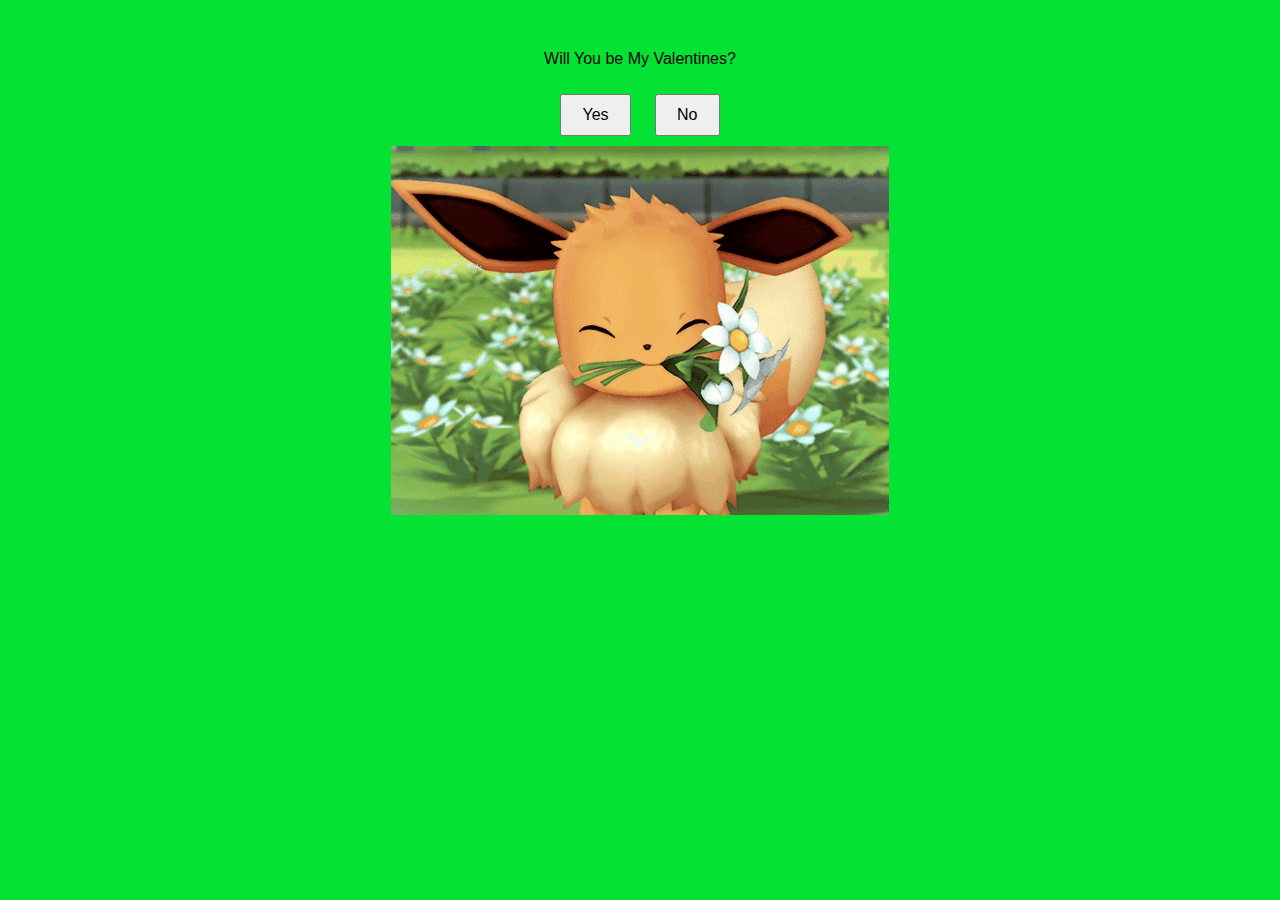
<file: index.html>
<!DOCTYPE html>
<html lang="en">
<head>
    <meta charset="UTF-8">
    <meta name="viewport" content="width=device-width, initial-scale=1.0">
    <title>Will You be My Valentines</title>
    <link rel="stylesheet" href="styles.css">
</head>
<body>
    <div class="container">
        <body>
            <p>
                Will You be My Valentines?
            </p>
        </body>
        <button id="yesButton">Yes</button>
        <button id="noButton">No</button>
        <img src="Eevee.gif" alt="Your GIF">
        <script src="script.js"></script>
    </div>
    <script src="script.js"></script>
</body>
</html>
</file>
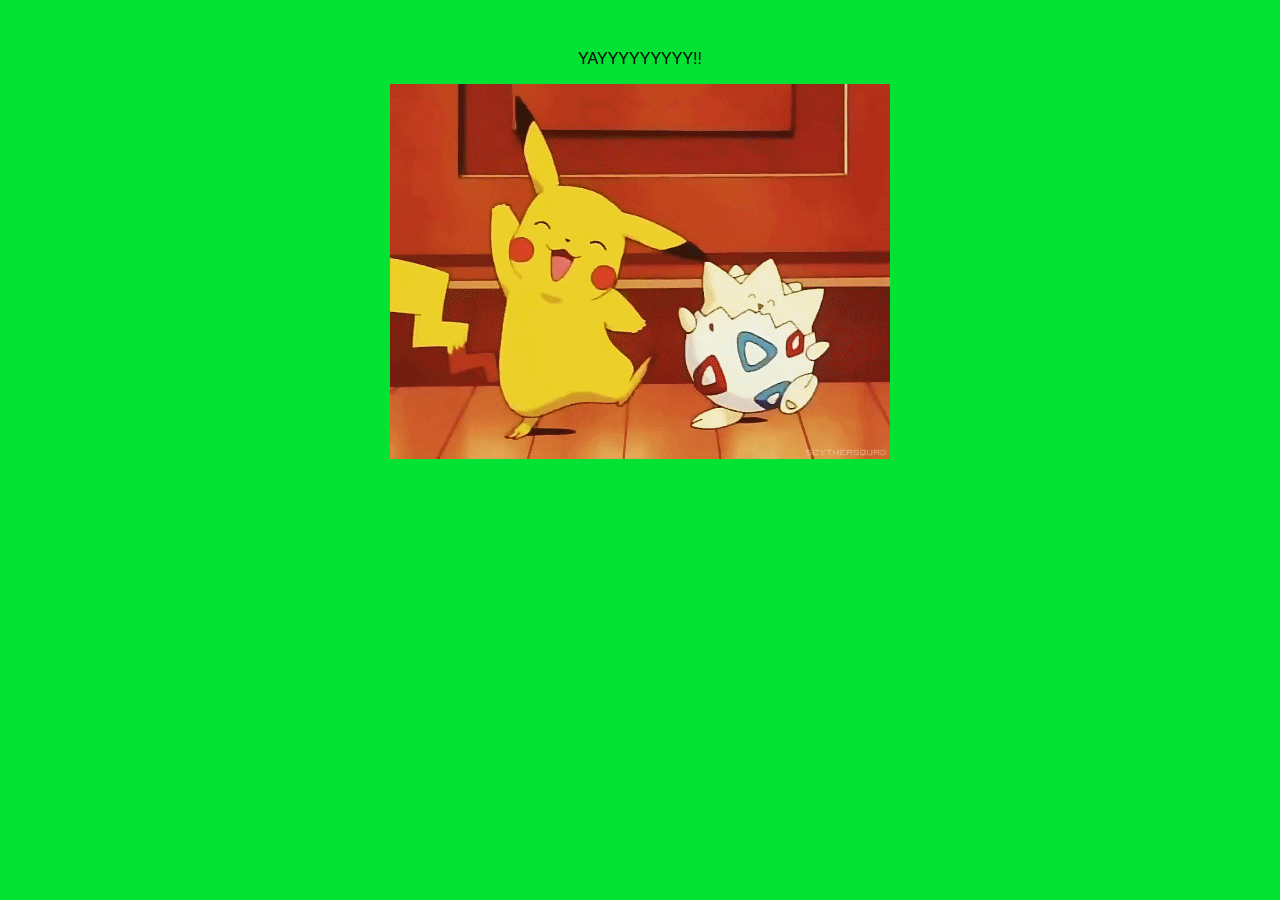
<file: yes.html>
<!DOCTYPE html>
<html lang="en">
<head>
    <meta charset="UTF-8">
    <meta name="viewport" content="width=device-width, initial-scale=1.0">
    <title>Will You be My Valentines</title>
    <link rel="stylesheet" href="styles.css">
</head>
<body>
    <div class="container">
        <body>
            <p>
                YAYYYYYYYYY!!
            </p>
        </body>
        <img src="Yes.gif" alt="Your GIF">
        <script src="script.js"></script>
    </div>
    <script src="script.js"></script>
</body>
</html>
</file>
<file: styles.css>
body {
    background-color: #04e234; /* Use any color code or color name you prefer */
    font-family: Arial, sans-serif;
    margin: 0;
    padding: 0;
}
.container {
    text-align: center;
    margin-top: 50px;
}

button {
    padding: 10px 20px;
    font-size: 16px;
    margin: 10px;
    cursor: pointer;
}

img {
    display: block;
    margin: 0 auto; /* This centers the image horizontally */
    max-width: 80%;
}
</file>
